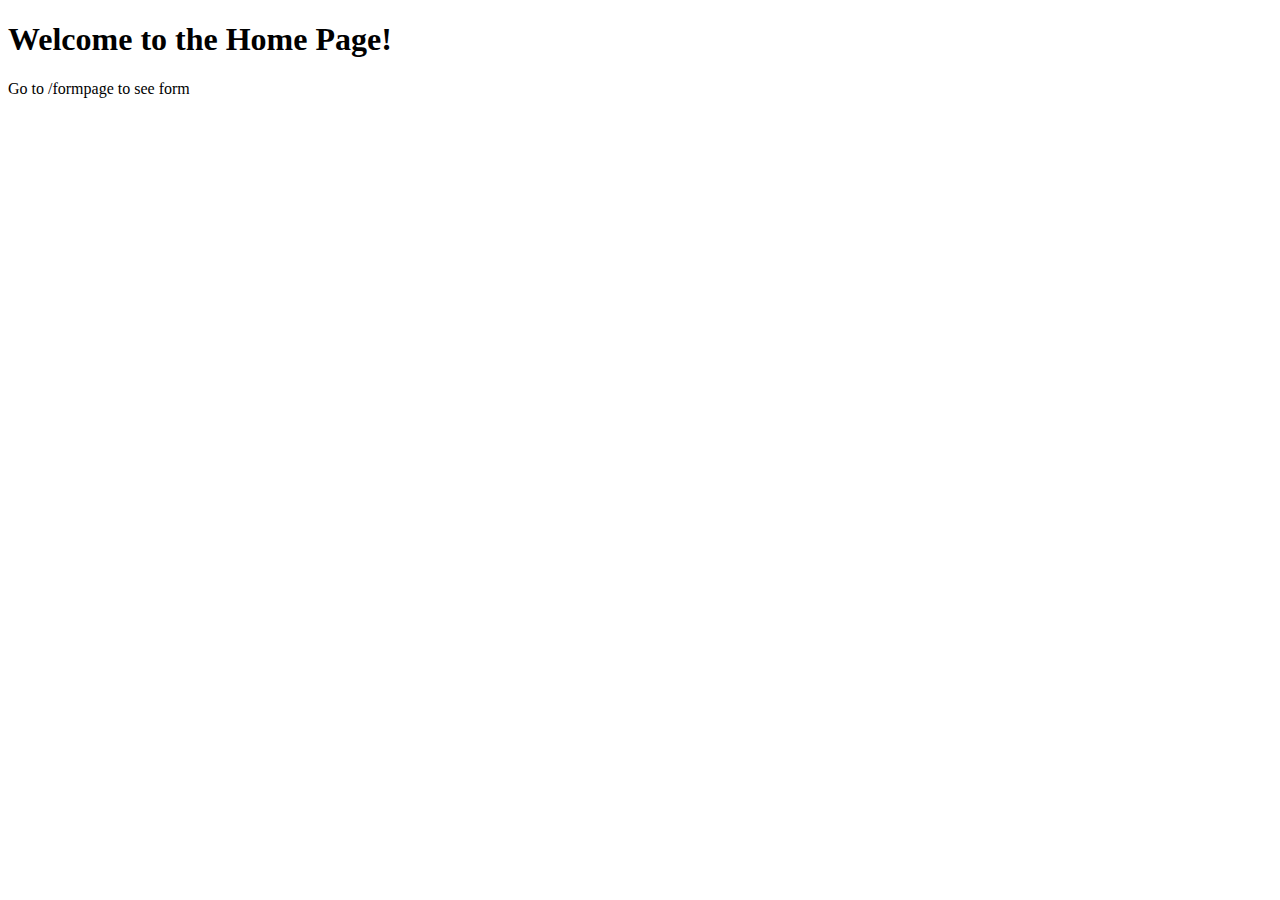
<file: 2_FormsPro/templates/FormApp/index.html>
<!DOCTYPE html>
<html>
    <head>
        <meta charset="utf-8">
        <title>Home</title>
        <link rel="stylesheet" href="https://stackpath.bootstrapcdn.com/bootstrap/4.1.0/css/bootstrap.min.css" integrity="sha384-9gVQ4dYFwwWSjIDZnLEWnxCjeSWFphJiwGPXr1jddIhOegiu1FwO5qRGvFXOdJZ4" crossorigin="anonymous">
    </head>
    <body>
        <div class="container">
            <div class="jumbotron">
                <h1>Welcome to the Home Page!</h1>
                <p>Go to /formpage to see form</p>
            </div>
        </div>
    </body>
</html>
</file>
